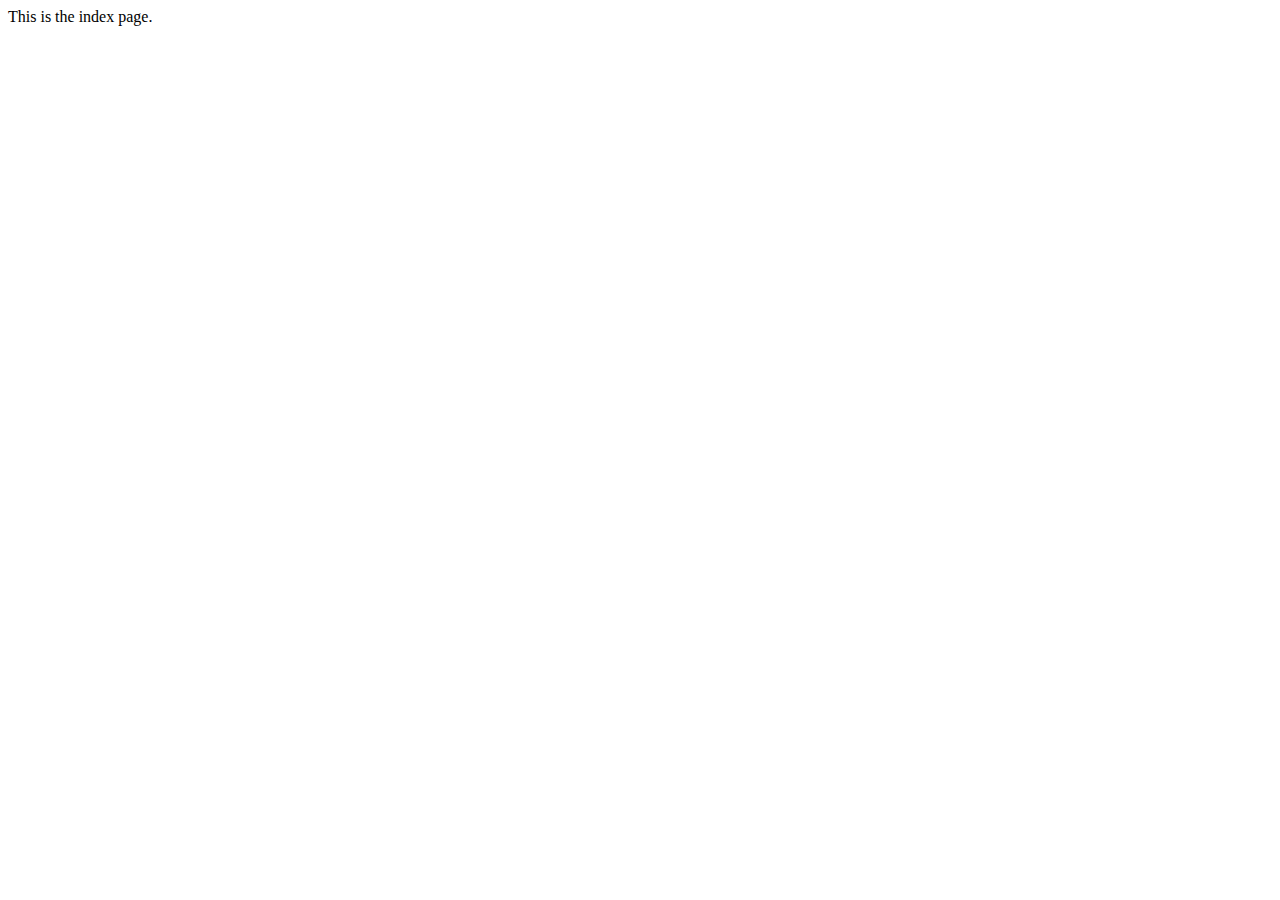
<file: war/index.html>
<!DOCTYPE HTML PUBLIC "-//W3C//DTD HTML 4.01 Transitional//EN">
<html>
<head>
<meta http-equiv="content-type" content="text/html; charset=UTF-8">
<!--                                           -->
<!-- Any title is fine                         -->
<!--                                           -->
<title>Welcome To The GWT Demo App</title>

<body class="page-body">
This is the index page.
</body>
</html>
</file>
